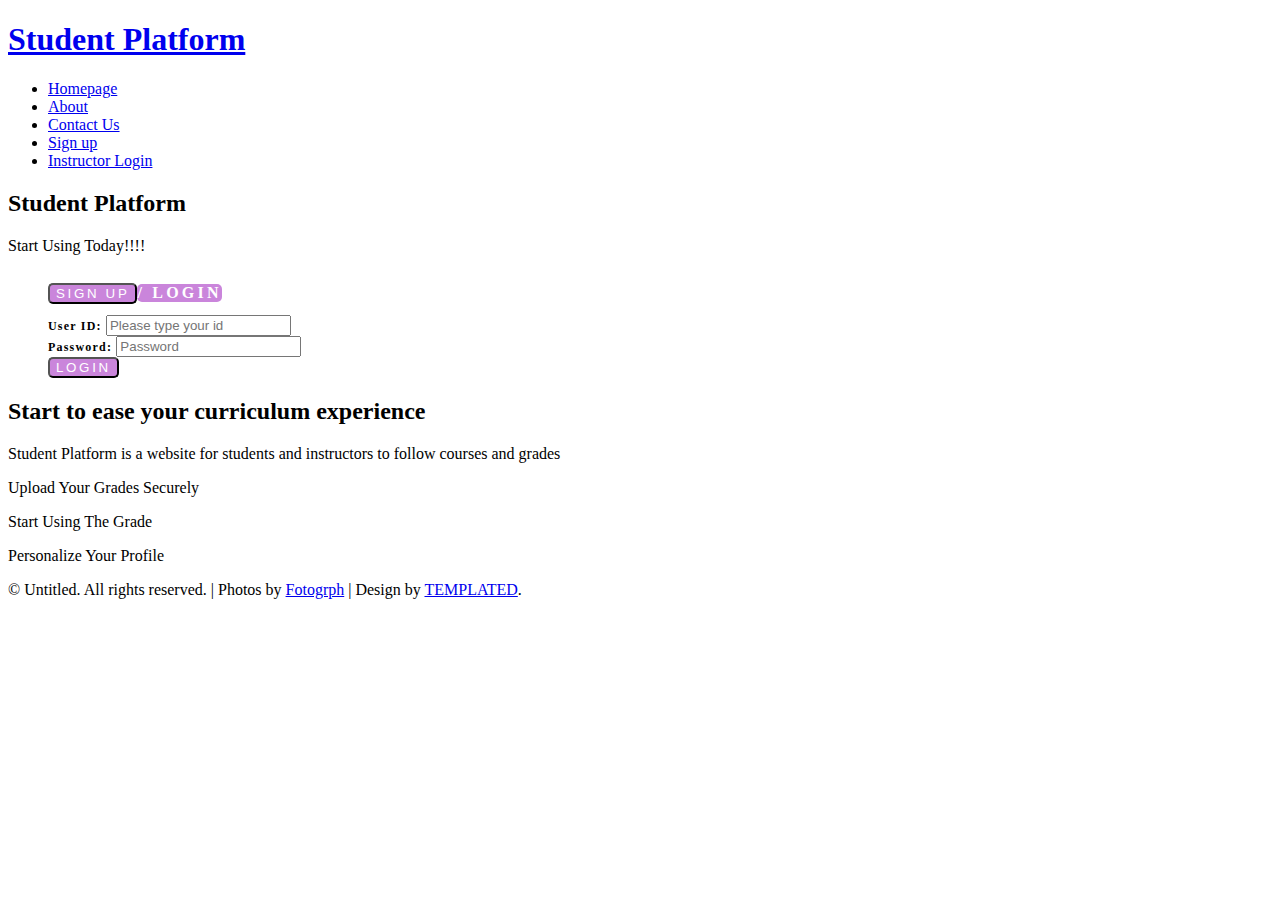
<file: target/classes/templates/index.html>
<!DOCTYPE html PUBLIC "-//W3C//DTD XHTML 1.0 Strict//EN" "http://www.w3.org/TR/xhtml1/DTD/xhtml1-strict.dtd">
<!--
Design by TEMPLATED
http://templated.co
Released for free under the Creative Commons Attribution License

Name       : Effeminate 
Description: A two-column, fixed-width design with dark color scheme.
Version    : 1.0
Released   : 20140123

-->
<html xmlns:th="www.thymeleafe.org" xmlns:c="http://www.w3.org/1999/XSL/Transform">
<head>
<meta http-equiv="Content-Type" content="text/html; charset=utf-8" />
<title></title>
<meta name="keywords" content="" />
<meta name="description" content="" />
<link href="http://fonts.googleapis.com/css?family=Varela" rel="stylesheet" />
<link th:href="@{/default.css}" rel="stylesheet" type="text/css" media="all" />
<link th:href="@{/fonts.css}" rel="stylesheet" type="text/css" media="all" />

<!--[if IE 6]><link href="./default_ie6.css" rel="stylesheet" type="text/css" /><![endif]-->
<style>
	.button1
	{
		display: inline-block;
		padding: 0em 1em 0em 1em;
		background: #CA85DB;
		border-radius: 5px;
		letter-spacing: 0.20em;
		line-height: 4em;
		text-decoration: none;
		text-transform: uppercase;
		font-weight: 400;
		font-size: 1em;
		color: #FFF;
	}
	.nL
	{
		display:block;
	}
	h4{
		display:inline;
		font-size: 12px;
		letter-spacing: 0.1em;
	}
	.button1
	{
		display: inline-block;
		padding: 0em 1em 0em 1em;
		background: #CA85DB;
		border-radius: 5px;
		letter-spacing: 0.20em;
		line-height: 4em;
		text-decoration: none;
		text-transform: uppercase;
		font-weight: 400;
		font-size: 1em;
		color: #FFF;
	}
	.button10
	{
		display: inline-block;
		background: #42274c;
		border-radius: 5px;
		letter-spacing: 0.20em;
		text-decoration: none;
		text-transform: uppercase;
		color: #FFF;

	}
	.line{
		font-size: 1em;
	}
	.button11
	{
		display: inline-block;
		background: #CA85DB;
		border-radius: 5px;
		letter-spacing: 0.20em;
		text-decoration: none;
		text-transform: uppercase;
		color: #FFF;

	}
</style>
</head>
<body>
<div id="wrapper">
	<div id="header" class="container">
		<div id="logo">
			<h1><a  href="/" >Student Platform</a></h1>
		</div>
		<div id="menu">
			<ul>
				<li class="current_page_item"><a  href="/" id="" accesskey="1" title="">Homepage</a></li>
				<li><a href="/goToAboutUs" accesskey="2" title="">About</a></li>
				<li><a href="#" accesskey="3" title="">Contact Us</a></li>
				<li><a href="/goToSignUpPage" accesskey="4" title="">Sign up </a> </li>
				<li><a href="/goToInstructorLoginPage" accesskey="5" title="">Instructor Login </a> </li>
			</ul>
		</div>
	</div>
	<div id="banner">
		<div class="container">
			<div class="title">
				<h2>Student Platform</h2>
				<span class="byline">Start Using Today!!!!
				</span> </div>
			<ul class="actions">
					<form action="goToSignUpPage">
						<input type="submit" value="Sign up" class="button11"/><h2 class="button11 line"> / login  </h2>
					</form>
					<form modelAttribute="user" action="authenticateTheUser" class="button" >
						<h4>User ID: </h4>
						<input type="number" name="userid" class="byline" placeholder="Please type your id">
						<a class="nL"></a>
						<h4>Password: </h4>
						<input type="password" name="password" class="byline" placeholder="Password">
						<a class="nL"></a>
						<input type="submit" value="Login" class="button11"/>
					</form>
				</form>
				</li>
			</ul>
		</div>
	</div>
	<div id="extra" class="container">
		<div class="title">
			<h2>Start to ease your curriculum experience</h2>
			<span class="byline">Student Platform is a website for students and instructors to follow courses and grades</span> </div>
		<div id="three-column">
			<div class="boxA">
				<div class="box"> <span class="fa fa-cloud-download"></span>
					<p>Upload Your Grades Securely</p>
				</div>
			</div>
			<div class="boxB">
				<div class="box"> <span class="fa fa-cogs"></span>
					<p>Start Using The Grade </p>
				</div>
			</div>
			<div class="boxC">
				<div class="box"> <span class="fa fa-user"></span>
					<p> Personalize Your Profile</p>
				</div>
			</div>
		</div>
	</div>


</div>
<div id="copyright" class="container">
	<p>&copy; Untitled. All rights reserved. | Photos by <a href="http://fotogrph.com/">Fotogrph</a> | Design by <a href="http://templated.co" rel="nofollow">TEMPLATED</a>.</p>
</div>
</body>
</html>
</file>
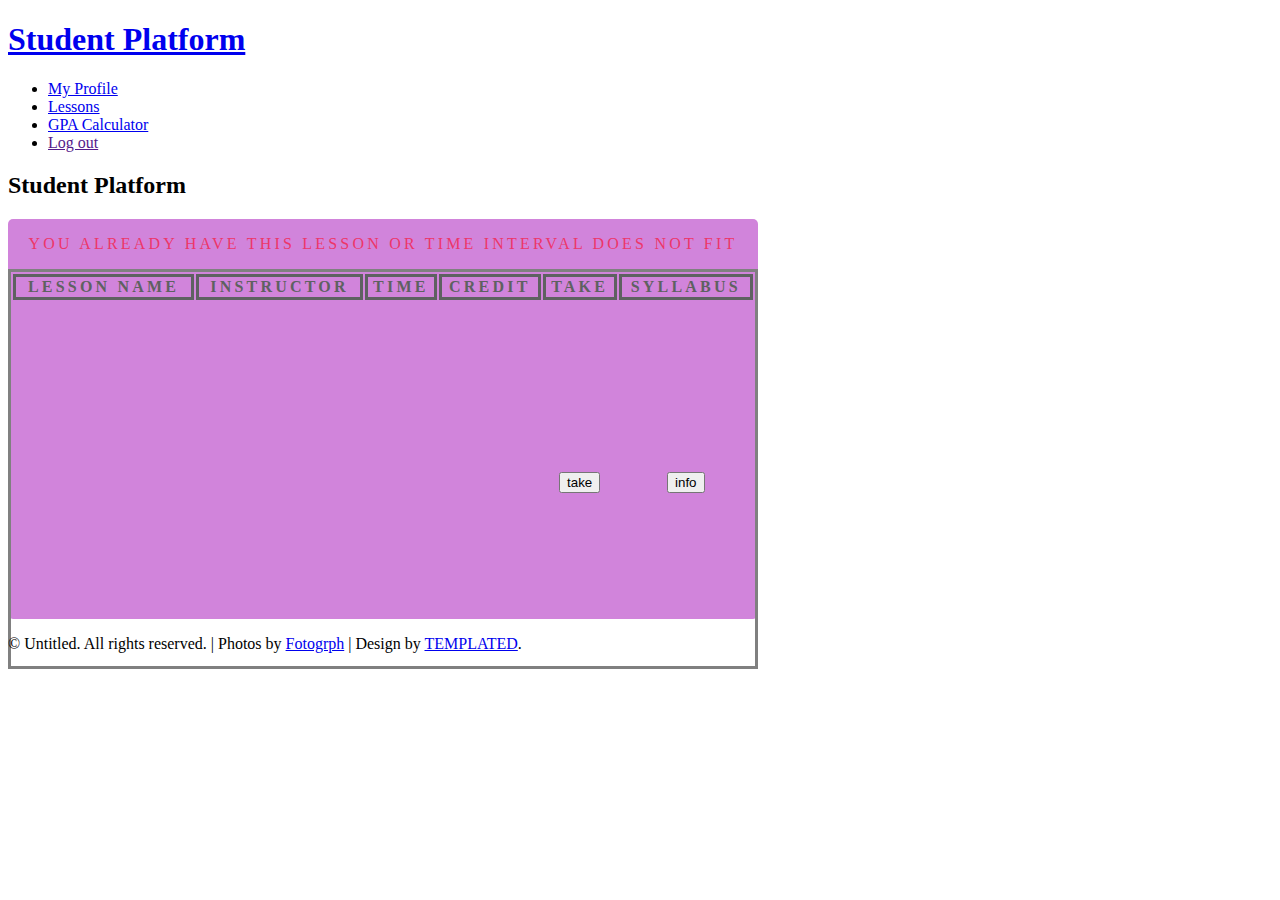
<file: target/classes/templates/errorLessons.html>
<!DOCTYPE html PUBLIC "-//W3C//DTD XHTML 1.0 Strict//EN" "http://www.w3.org/TR/xhtml1/DTD/xhtml1-strict.dtd">

<html xmlns:th="www.thymeleafe.org">
<head>
    <meta http-equiv="Content-Type" content="text/html; charset=utf-8" />
    <title></title>
    <meta name="keywords" content="" />
    <meta name="description" content="" />
    <link href="http://fonts.googleapis.com/css?family=Varela" rel="stylesheet" />
    <link th:href="@{/default.css}" rel="stylesheet" type="text/css" media="all" />
    <link th:href="@{/fonts.css}" rel="stylesheet" type="text/css" media="all" />

    <!--[if IE 6]><link href="./default_ie6.css" rel="stylesheet" type="text/css" /><![endif]-->
    <style>
        .button1
        {
            display: inline-block;
            padding: 0em 1em 0em 1em;
            background: #CA85DB;
            border-radius: 5px;
            letter-spacing: 0.20em;
            line-height: 4em;
            text-decoration: none;
            text-transform: uppercase;
            font-weight: 400;
            font-size: 1em;
            color: #FFF;
        }
        .nL
        {
            display:block;
        }
        h4{
            display:inline;
            font-size: 12px;
            letter-spacing: 0.1em;
        }
        .button11
        {
            display: inline-block;
            background: #d184db;
            border-radius: 5px;
            letter-spacing: 0.20em;
            text-decoration: none;
            text-transform: uppercase;
            color: #FFF;

        }
        .nameL{}

        .block{
            text-align:center;
            width:750px;
            height:400px;
        }
        th{
            color: #5e6161;
        }
    </style>
</head>
<body>
<div id="wrapper">
    <div id="header" class="container">
        <div id="logo">
            <h1><a  href="/" >Student Platform</a></h1>
        </div>
        <div id="menu">
            <ul>
                <li><a  href="/authenticateTheUser" id="" accesskey="1" title="">My Profile</a></li>
                <li class="current_page_item"><a href="#" accesskey="2" title="">Lessons</a></li>
                <li><a href="/gpaCalc" accesskey="3" title="">GPA Calculator</a></li>
                <li><a href="" accesskey="4" title="">Log out</a> </li>
            </ul>
        </div>
    </div>
    <div id="banner">
        <div class="container">
            <div class="title">
                <h2>Student Platform</h2>
            </div>
            <div  class="button11 block nameL">
                <table class= "block" style="border-style: solid">
                    <p style="color: #ed3669">You already have this lesson or time interval does not fit</p>
                    <thead style="border-style: solid">
                    <tr>
                        <th style="border-style: solid">Lesson name</th>
                        <th style="border-style: solid">Instructor</th>
                        <th style="border-style: solid">Time</th>
                        <th style="border-style: solid">Credit</th>
                        <th style="border-style: solid">take</th>
                        <th style="border-style: solid">Syllabus</th>

                    </tr>
                    </thead>
                    <tbody>

                    <tr th:each="tempLesson : ${lessonsToShow}">
                        <form action="/takeLesson" >
                            <td th:text="${tempLesson.lessonName}"/>
                            <td th:text="${tempLesson.instructor.name}"/>
                            <td th:text="${tempLesson.startingTime} + ${tempLesson.endingTime}"/>
                            <td th:text="${tempLesson.lessonGpa}"/><input type="hidden" th:value="${tempLesson.lessonName}" name="lessonName"/>
                            <td><input value="take" type="submit" /></td>
                        </form>
                        <td><form action="/goToSyllabus"><input type="hidden" th:value="${tempLesson.lessonName}" name="lessonName"/><input value="info" type="submit"/> </form></td>
                    </tr>

                    </tbody>
                </table>
            </div>
        </div>
    </div>



</div>
<div id="copyright" class="container">
    <p>&copy; Untitled. All rights reserved. | Photos by <a href="http://fotogrph.com/">Fotogrph</a> | Design by <a href="http://templated.co" rel="nofollow">TEMPLATED</a>.</p>
</div>
</body>
<script type="text/javascript">
    $(document).ready(function () {
        $('#nameL tbody tr:even').css('background-color','#fff');
    });
    $("#").onclick(function () {

    })
</script>
</html>
</file>
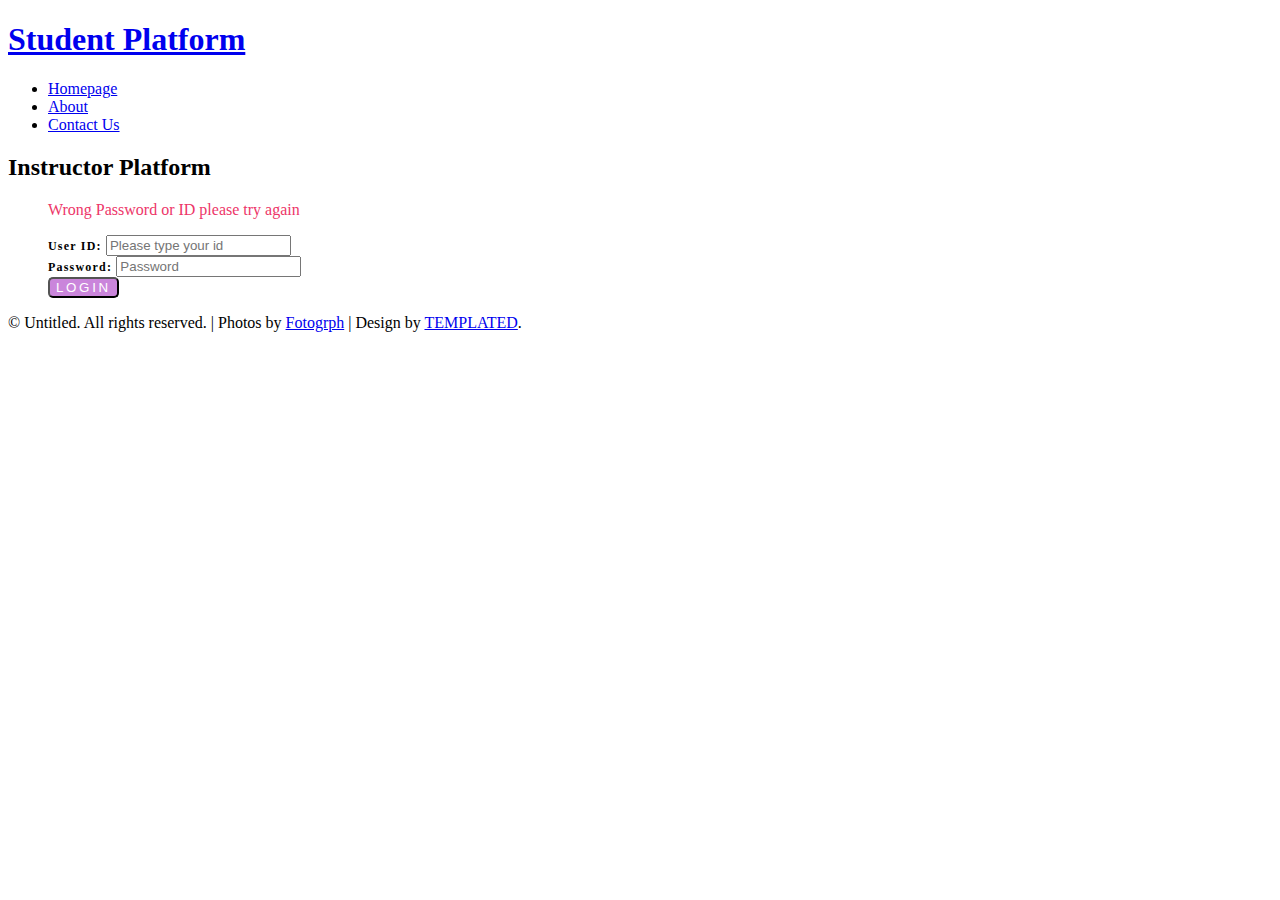
<file: target/classes/templates/failureInstructorLogin.html>
<!DOCTYPE html PUBLIC "-//W3C//DTD XHTML 1.0 Strict//EN" "http://www.w3.org/TR/xhtml1/DTD/xhtml1-strict.dtd">
<!--
Design by TEMPLATED
http://templated.co
Released for free under the Creative Commons Attribution License

Name       : Effeminate
Description: A two-column, fixed-width design with dark color scheme.
Version    : 1.0
Released   : 20140123

-->
<html xmlns:th="www.thymeleafe.org">
<head>
    <meta http-equiv="Content-Type" content="text/html; charset=utf-8" />
    <title></title>
    <meta name="keywords" content="" />
    <meta name="description" content="" />
    <link href="http://fonts.googleapis.com/css?family=Varela" rel="stylesheet" />
    <link th:href="@{/default.css}" rel="stylesheet" type="text/css" media="all" />
    <link th:href="@{/fonts.css}" rel="stylesheet" type="text/css" media="all" />

    <!--[if IE 6]><link href="./default_ie6.css" rel="stylesheet" type="text/css" /><![endif]-->
    <style>
        .nL
        {
            display:block;
        }
        h4{
            display:inline;
            font-size: 12px;
            letter-spacing: 0.1em;
        }
        .button11
        {
            display: inline-block;
            background: #CA85DB;
            border-radius: 5px;
            letter-spacing: 0.20em;
            text-decoration: none;
            text-transform: uppercase;
            color: #FFF;

        }
    </style>
</head>
<body>
<div id="wrapper">
    <div id="header" class="container">
        <div id="logo">
            <h1><a  href="/" >Student Platform</a></h1>
        </div>
        <div id="menu">
            <ul>
                <li class="current_page_item"><a  href="/" id="" accesskey="1" title="">Homepage</a></li>
                <li><a href="/goToAboutUs" accesskey="2" title="">About</a></li>
                <li><a href="#" accesskey="3" title="">Contact Us</a></li>
            </ul>
        </div>
    </div>
    <div id="banner">
        <div class="container">
            <div class="title">
                <h2>Instructor Platform</h2>
            </div>
            <ul class="actions">
                <form modelAttribute="user" action="authenticateTheInstructor" class="button" >
                    <p style="color: #ed3669">Wrong Password or ID please try again</p>
                    <h4>User ID: </h4>
                    <input type="number" name="userid" class="byline" placeholder="Please type your id">
                    <a class="nL"></a>
                    <h4>Password: </h4>
                    <input type="password" name="password" class="byline" placeholder="Password">
                    <a class="nL"></a>
                    <input type="submit" value="Login" class="button11"/>
                </form>
            </ul>
        </div>
    </div>
</div>
<div id="copyright" class="container">
    <p>&copy; Untitled. All rights reserved. | Photos by <a href="http://fotogrph.com/">Fotogrph</a> | Design by <a href="http://templated.co" rel="nofollow">TEMPLATED</a>.</p>
</div>
</body>
</html>
</file>
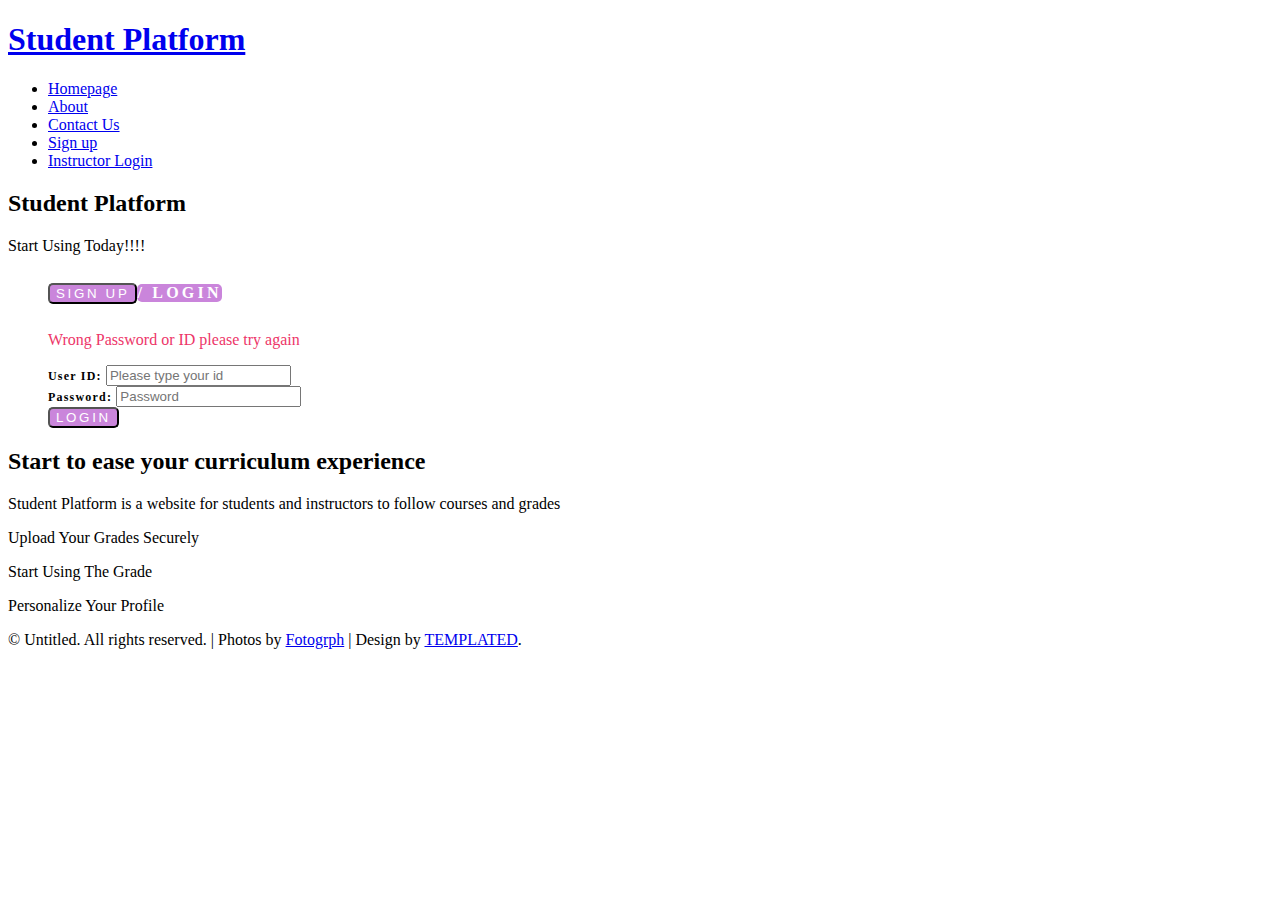
<file: target/classes/templates/failureLogin.html>
<!DOCTYPE html PUBLIC "-//W3C//DTD XHTML 1.0 Strict//EN" "http://www.w3.org/TR/xhtml1/DTD/xhtml1-strict.dtd">
<!--
Design by TEMPLATED
http://templated.co
Released for free under the Creative Commons Attribution License

Name       : Effeminate
Description: A two-column, fixed-width design with dark color scheme.
Version    : 1.0
Released   : 20140123

-->
<html xmlns:th="www.thymeleafe.org">
<head>
    <meta http-equiv="Content-Type" content="text/html; charset=utf-8" />
    <title></title>
    <meta name="keywords" content="" />
    <meta name="description" content="" />
    <link href="http://fonts.googleapis.com/css?family=Varela" rel="stylesheet" />
    <link th:href="@{/default.css}" rel="stylesheet" type="text/css" media="all" />
    <link th:href="@{/fonts.css}" rel="stylesheet" type="text/css" media="all" />

    <!--[if IE 6]><link href="./default_ie6.css" rel="stylesheet" type="text/css" /><![endif]-->
    <style>
        .button1
        {
            display: inline-block;
            padding: 0em 1em 0em 1em;
            background: #CA85DB;
            border-radius: 5px;
            letter-spacing: 0.20em;
            line-height: 4em;
            text-decoration: none;
            text-transform: uppercase;
            font-weight: 400;
            font-size: 1em;
            color: #FFF;
        }
        .nL
        {
            display:block;
        }
        h4{
            display:inline;
            font-size: 12px;
            letter-spacing: 0.1em;
        }
        .button1
        {
            display: inline-block;
            padding: 0em 1em 0em 1em;
            background: #CA85DB;
            border-radius: 5px;
            letter-spacing: 0.20em;
            line-height: 4em;
            text-decoration: none;
            text-transform: uppercase;
            font-weight: 400;
            font-size: 1em;
            color: #FFF;
        }
        .button10
        {
            display: inline-block;
            background: #42274c;
            border-radius: 5px;
            letter-spacing: 0.20em;
            text-decoration: none;
            text-transform: uppercase;
            color: #FFF;

        }
        .line{
            font-size: 1em;
        }
        .button11
        {
            display: inline-block;
            background: #CA85DB;
            border-radius: 5px;
            letter-spacing: 0.20em;
            text-decoration: none;
            text-transform: uppercase;
            color: #FFF;

        }
    </style>
</head>
<body>
<div id="wrapper">
    <div id="header" class="container">
        <div id="logo">
            <h1><a  href="/" >Student Platform</a></h1>
        </div>
        <div id="menu">
            <ul>
                <li class="current_page_item"><a  href="/" id="" accesskey="1" title="">Homepage</a></li>
                <li><a href="/goToAboutUs" accesskey="2" title="">About</a></li>
                <li><a href="#" accesskey="3" title="">Contact Us</a></li>
                <li><a href="/goToSignUpPage" accesskey="4" title="">Sign up </a> </li>
                <li><a href="/goToInstructorLoginPage" accesskey="5" title="">Instructor Login </a> </li>
            </ul>
        </div>
    </div>
    <div id="banner">
        <div class="container">
            <div class="title">
                <h2>Student Platform</h2>
                <span class="byline">Start Using Today!!!!
				</span> </div>
            <ul class="actions">
                <form action="goToSignUpPage">
                    <input type="submit" value="Sign up" class="button11"/><h2 class="button11 line"> / login  </h2>
                </form>
                <form modelAttribute="user" action="authenticateTheUser" class="button" >
                    <p style="color: #ed3669">Wrong Password or ID please try again</p>
                    <h4>User ID: </h4>
                    <input type="number" name="userid" class="byline" placeholder="Please type your id">
                    <a class="nL"></a>
                    <h4>Password: </h4>
                    <input type="password" name="password" class="byline" placeholder="Password">
                    <a class="nL"></a>
                    <input type="submit" value="Login" class="button11"/>
                </form>
                </form>
                </li>
            </ul>
        </div>
    </div>
    <div id="extra" class="container">
        <div class="title">
            <h2>Start to ease your curriculum experience</h2>
            <span class="byline">Student Platform is a website for students and instructors to follow courses and grades</span> </div>
        <div id="three-column">
            <div class="boxA">
                <div class="box"> <span class="fa fa-cloud-download"></span>
                    <p>Upload Your Grades Securely</p>
                </div>
            </div>
            <div class="boxB">
                <div class="box"> <span class="fa fa-cogs"></span>
                    <p>Start Using The Grade </p>
                </div>
            </div>
            <div class="boxC">
                <div class="box"> <span class="fa fa-user"></span>
                    <p> Personalize Your Profile</p>
                </div>
            </div>
        </div>
    </div>


</div>
<div id="copyright" class="container">
    <p>&copy; Untitled. All rights reserved. | Photos by <a href="http://fotogrph.com/">Fotogrph</a> | Design by <a href="http://templated.co" rel="nofollow">TEMPLATED</a>.</p>
</div>
</body>
</html>
</file>
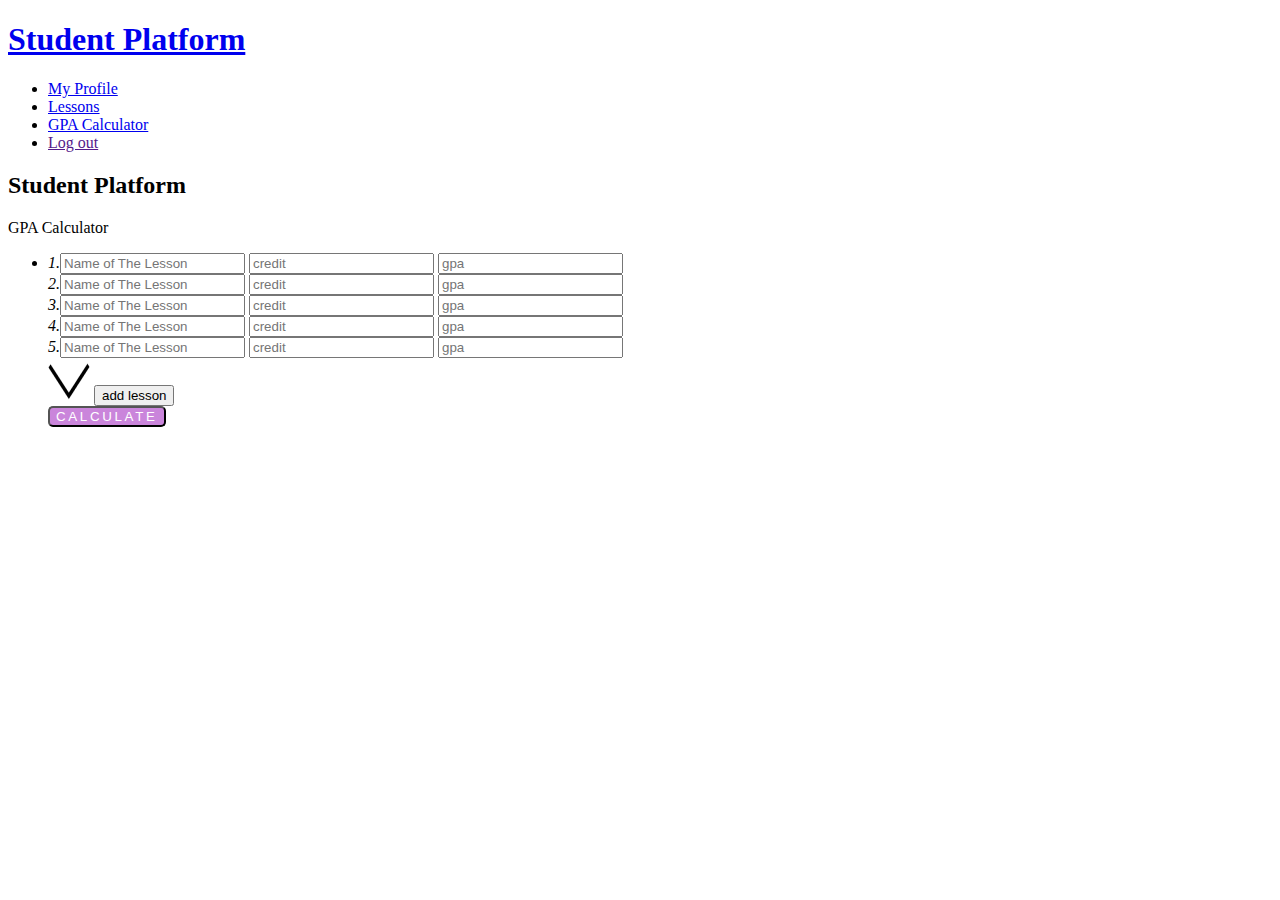
<file: target/classes/templates/gpaCalculator.html>
<!DOCTYPE html>
<html lang="en" xmlns:th="http://thymeleaf.org" htmlns:form="http://www.springframework.org/tags/form"
      xmlns:htmlns="http://www.w3.org/1999/xhtml" xmlns:form="http://www.w3.org/1999/xhtml">
<head>
    <meta charset="UTF-8">
    <title>Title</title>
    <meta name="keywords" content="" />
    <meta name="description" content="" />
    <link href="http://fonts.googleapis.com/css?family=Varela" rel="stylesheet" />
    <link th:href="@{/default.css}" rel="stylesheet" type="text/css" media="all" />
    <link th:href="@{/fonts.css}" rel="stylesheet" type="text/css" media="all" />
    <link th:href="@{/JS/jQuerry.js}" rel="script" media="all"/>
    <script language="JavaScript" type="text/javascript" src="jQuerry.js"> </script>
    <style>
        .nL
        {
            display:block;
        }
        h4{
            display:inline;
            font-size: 12px;
            letter-spacing: 0.1em;
        }
        .button11
        {
            display: inline-block;
            background: #CA85DB;
            border-radius: 5px;
            letter-spacing: 0.20em;
            text-decoration: none;
            text-transform: uppercase;
            color: #FFF;

        }
        .holdClass{}
        .aClass{
            color: #FFF;
        }
        .credit{}
    </style>
</head>
<body>
<div id="wrapper">
    <div id="header" class="container">
        <div id="logo">
            <h1><a href="/">Student Platform</a></h1>
        </div>
        <div id="menu">
            <ul>
                <li><a  href="/authenticateTheUser" id="" accesskey="1" title="">My Profile</a></li>
                <li><a href="/Lessons" accesskey="2" title="">Lessons</a></li>
                <li class="current_page_item"><a href="/gpaCalc" accesskey="3" title="">GPA Calculator</a></li>
                <li><a href="" accesskey="4" title="">Log out</a> </li>
            </ul>
        </div>
    </div>
    <div id="banner">
        <div class="container">
            <div class="title">
                <h2>Student Platform</h2>
                <span class="byline">GPA Calculator</span>

            </div>
            <ul class="actions">

                <li>
                    <form modelAttribute="user" class="button">
                        <i>1.</i><input type="text" name="nameOfLesson1" class="byline" placeholder="Name of The Lesson">
                        <input type="number" name="creditOfLesson1" class="byline credit" placeholder="credit">
                        <input type="number" name="gpaOfLesson1" class="byline" placeholder="gpa" step="0.01">
                        <a class="nL"></a>
                        <i>2.</i><input type="text" name="nameOfLesson2" class="byline" placeholder="Name of The Lesson">
                        <input type="number" name="creditOfLesson2" class="byline credit" placeholder="credit">
                        <input type="number" name="gpaOfLesson2" class="byline" placeholder="gpa" step="0.01">
                        <a class="nL"></a>
                        <i>3.</i><input type="text" name="nameOfLesson3" class="byline" placeholder="Name of The Lesson">
                        <input type="number" name="creditOfLesson3" class="byline credit" placeholder="credit">
                        <input type="number" name="gpaOfLesson3" class="byline" placeholder="gpa" step="0.01">
                        <a class="nL"></a>
                        <i>4.</i><input type="text" name="nameOfLesson4" class="byline" placeholder="Name of The Lesson">
                        <input type="number" name="creditOfLesson4" class="byline credit" placeholder="credit">
                        <input type="number" name="gpaOfLesson4" class="byline" placeholder="gpa" step="0.01">
                        <a class="nL"></a>
                        <i>5.</i><input type="text" name="nameOfLesson5" class="byline" placeholder="Name of The Lesson">
                        <input type="number" name="creditOfLesson5" class="byline credit" placeholder="credit">
                        <input type="number" name="gpaOfLesson5" class="byline" placeholder="gpa" step="0.01">
                        <a class="nL holdClass"></a>
                        <img src="./static/arrow.png" height="42" width="42"/>
                        <input id="addLessonButton" type="button" value="add lesson"/>
                        <a class="nL"></a>
                        <input type="submit" value="calculate" class="button11" id="calculateGPA"/>
                    </form>
                </li>
            </ul>
        </div>
    </div>
</div>
    <script type="text/javascript">
        $(document).ready(function () {
            var numberOfIndex = 5;
            $('#addLessonButton').click(function() {
             numberOfIndex++;
             var holderName = "nameOfLesson" + numberOfIndex;
             var creditName = "creditOfLesson" + numberOfIndex;
             var gpa = "gpaOfLesson"+ numberOfIndex;
             var shower ="<i class='aClass'>"+ numberOfIndex + "." + "</i>";
            var holdHtml =  '<input id="holderName" type="text" name=holderName class="byline" placeholder="Name of The Lesson">' +
                            '<input id="creditName" type="number" name=creditName class="byline" placeholder="credit">' +
                            '<input id="gpa" type="number" name=gpa class="byline" placeholder="gpa" step="0.01" >'+
                            '<a class="nL"></a>';
            var place = $(document.body).find(".holdClass");
            var res = shower + holdHtml;
        $(res).appendTo(place);
        });

            $('#calculateGPA').click(function () {

                var les1 = $('.credit').val();
                console.log(parseInt(les1));
                var les2 = document.getElementsByName("gpaOfLesson2");
                var les3 = document.getElementsByName("gpaOfLesson3");
                var les4 = document.getElementsByName("gpaOfLesson4");
                var les5 = document.getElementsByName("gpaOfLesson5");


                var cre1 = document.getElementsByName("creditOfLesson1");
                var cre2 = document.getElementsByName("creditOfLesson2");
                var cre3 = document.getElementsByName("creditOfLesson3");
                var cre4 = document.getElementsByName("creditOfLesson4");
                var cre5 = document.getElementsByName("creditOfLesson5");
                var res = (les1.value() * cre1.value()) + (les2.value() * cre2.value()) + (les3.value() * cre3.value()) +
                    (les4.value() *cre4.value()) + (les5.value() * cre5.value());

                var cre = cre1.value() + cre2.value() + cre3.value() + cre4.value() + cre5.value();
                var num = 5;
                while(num != numberOfIndex)
                {
                    num++;
                    res = res + (document.getElementsByName("gpaOfLesson" + num).value()) * document.getElementsByName("creditOfLesson" + num).value() ;
                    cre = cre + document.getElementsByName("creditOfLesson" + num).value();
                }
                var result = res / cre;
                alert(res);
                var ht = '<a>'+ result +'</a>'
                $(ht).appendTo('#calculateGPA');
                });

        });
    </script>

</body>
</html>
</file>
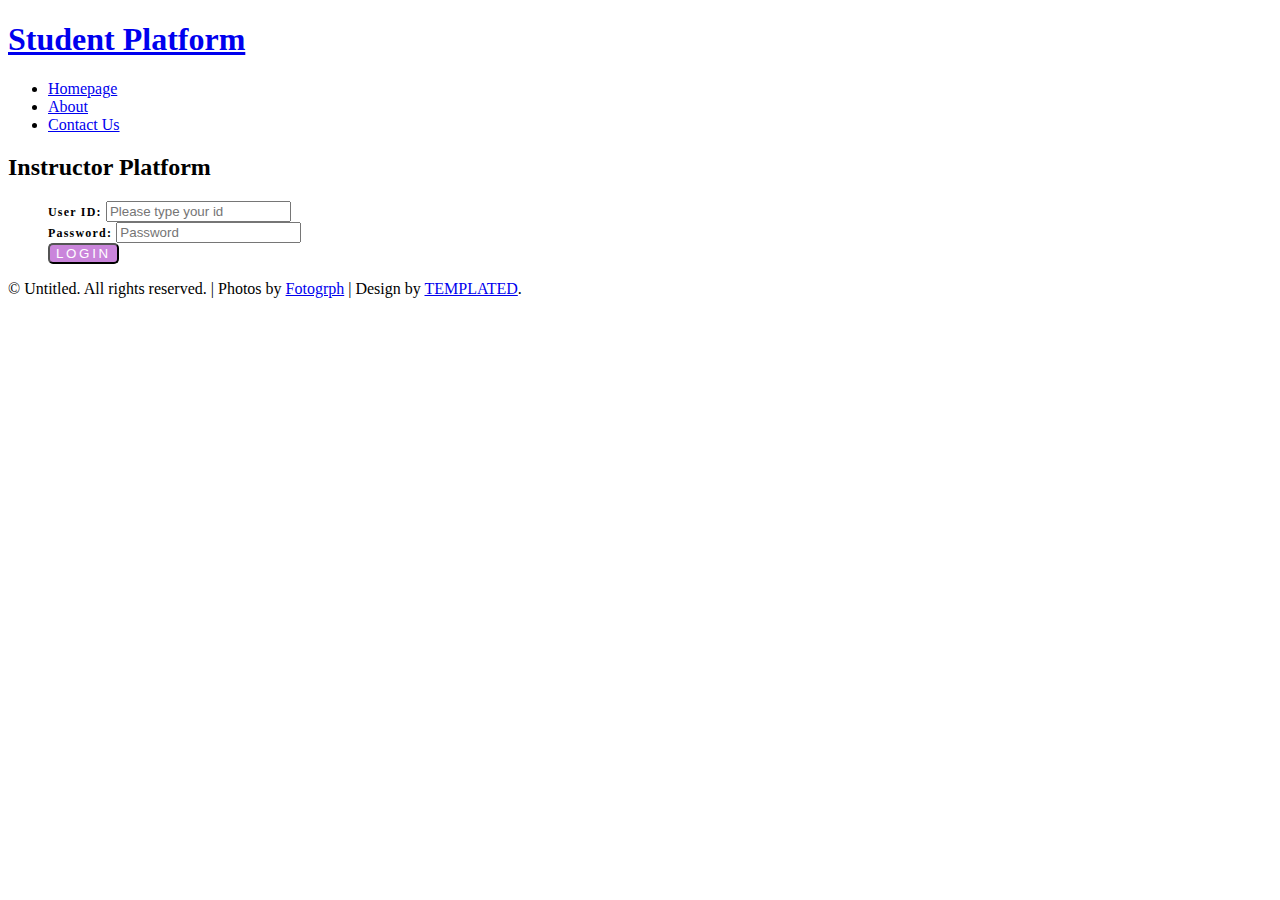
<file: target/classes/templates/instructorLoginPage.html>
<!DOCTYPE html PUBLIC "-//W3C//DTD XHTML 1.0 Strict//EN" "http://www.w3.org/TR/xhtml1/DTD/xhtml1-strict.dtd">
<!--
Design by TEMPLATED
http://templated.co
Released for free under the Creative Commons Attribution License

Name       : Effeminate
Description: A two-column, fixed-width design with dark color scheme.
Version    : 1.0
Released   : 20140123

-->
<html xmlns:th="www.thymeleafe.org">
<head>
    <meta http-equiv="Content-Type" content="text/html; charset=utf-8" />
    <title></title>
    <meta name="keywords" content="" />
    <meta name="description" content="" />
    <link href="http://fonts.googleapis.com/css?family=Varela" rel="stylesheet" />
    <link th:href="@{/default.css}" rel="stylesheet" type="text/css" media="all" />
    <link th:href="@{/fonts.css}" rel="stylesheet" type="text/css" media="all" />

    <!--[if IE 6]><link href="./default_ie6.css" rel="stylesheet" type="text/css" /><![endif]-->
    <style>
        .nL
        {
            display:block;
        }
        h4{
            display:inline;
            font-size: 12px;
            letter-spacing: 0.1em;
        }
        .button11
        {
            display: inline-block;
            background: #CA85DB;
            border-radius: 5px;
            letter-spacing: 0.20em;
            text-decoration: none;
            text-transform: uppercase;
            color: #FFF;

        }
    </style>
</head>
<body>
<div id="wrapper">
    <div id="header" class="container">
        <div id="logo">
            <h1><a  href="/" >Student Platform</a></h1>
        </div>
        <div id="menu">
            <ul>
                <li class="current_page_item"><a  href="/" id="" accesskey="1" title="">Homepage</a></li>
                <li><a href="/goToAboutUs" accesskey="2" title="">About</a></li>
                <li><a href="#" accesskey="3" title="">Contact Us</a></li>
            </ul>
        </div>
    </div>
    <div id="banner">
        <div class="container">
            <div class="title">
                <h2>Instructor Platform</h2>
            </div>
            <ul class="actions">
                <form modelAttribute="user" action="authenticateTheInstructor" class="button" >
                    <h4>User ID: </h4>
                    <input type="number" name="userid" class="byline" placeholder="Please type your id">
                    <a class="nL"></a>
                    <h4>Password: </h4>
                    <input type="password" name="password" class="byline" placeholder="Password">
                    <a class="nL"></a>
                    <input type="submit" value="Login" class="button11"/>
                </form>
            </ul>
        </div>
    </div>
</div>
<div id="copyright" class="container">
    <p>&copy; Untitled. All rights reserved. | Photos by <a href="http://fotogrph.com/">Fotogrph</a> | Design by <a href="http://templated.co" rel="nofollow">TEMPLATED</a>.</p>
</div>
</body>
</html>
</file>
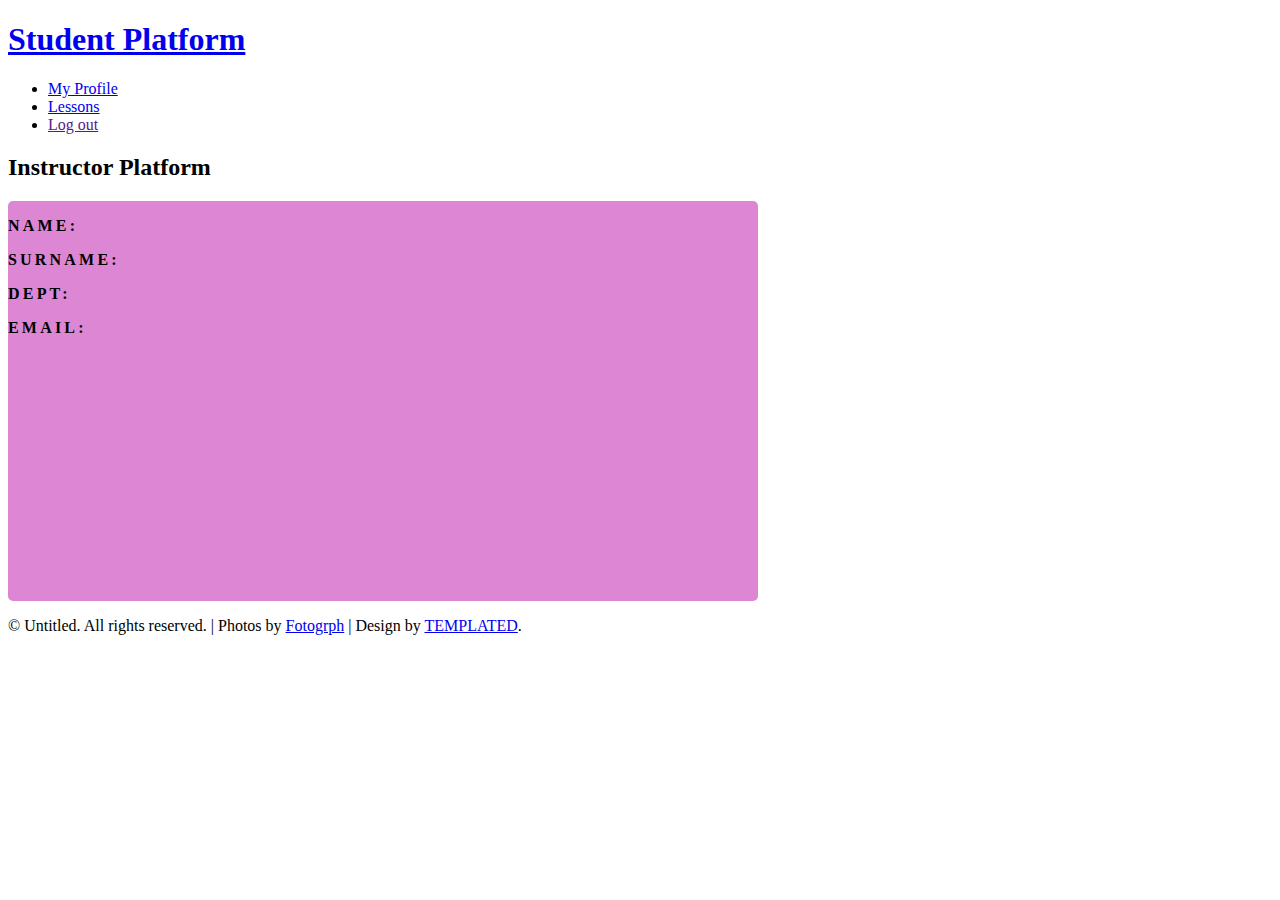
<file: target/classes/templates/instructorProfilePage.html>
<!DOCTYPE html PUBLIC "-//W3C//DTD XHTML 1.0 Strict//EN" "http://www.w3.org/TR/xhtml1/DTD/xhtml1-strict.dtd">
<!--
Design by TEMPLATED
http://templated.co
Released for free under the Creative Commons Attribution License

Name       : Effeminate
Description: A two-column, fixed-width design with dark color scheme.
Version    : 1.0
Released   : 20140123

-->
<html xmlns:th="www.thymeleafe.org">
<head>
    <meta http-equiv="Content-Type" content="text/html; charset=utf-8" />
    <title></title>
    <meta name="keywords" content="" />
    <meta name="description" content="" />
    <link href="http://fonts.googleapis.com/css?family=Varela" rel="stylesheet" />
    <link th:href="@{/default.css}" rel="stylesheet" type="text/css" media="all" />
    <link th:href="@{/fonts.css}" rel="stylesheet" type="text/css" media="all" />

    <!--[if IE 6]><link href="./default_ie6.css" rel="stylesheet" type="text/css" /><![endif]-->
    <style>
        .nL
        {
            display:block;
        }
        h4{
            display:inline;
            font-size: 12px;
            letter-spacing: 0.1em;
        }
        .button11
        {
            display: inline-block;
            background: #dc86d4;
            border-radius: 5px;
            letter-spacing: 0.20em;
            text-decoration: none;
            text-transform: uppercase;
            color: #FFF;

        }
        .button12
        {
            color:#FFF;
        }
        .block{
            width:750px;
            height:400px;
        }

    </style>
</head>
<body>
<div id="wrapper">
    <div id="header" class="container">
        <div id="logo">
            <h1><a  href="/" >Student Platform</a></h1>
        </div>
        <div id="menu">
            <ul>
                <li class="current_page_item"><a  href="/authenticateTheInstructor" id="" accesskey="1" title="">My Profile</a></li>
                <li><a href="/instructorLessons" accesskey="2" title="">Lessons</a></li>
                <li><a href="" accesskey="3" title="">Log out</a> </li>
            </ul>
        </div>
    </div>
    <div id="banner">
        <div class="container">
            <div class="title">
                <h2>Instructor Platform</h2>
            </div>
            <div  class="button11 block">
                <p style="text-align: left"><b style="color:#000">Name: </b><a th:text="${instructor.name}" class="button11"></a></p>
                <p style="text-align: left"><b style="color:#000;">Surname: </b> <a th:text="${instructor.lastName}" class="button12"></a></p>
                <p style="text-align: left"><b style="color:#000;">Dept: </b><a th:text="${instructor.dept}" class="button11"></a></p>
                <p style="text-align: left"><b style="color:#000;">Email: </b> <a style="text-transform: lowercase" th:text="${instructor.email}" class="button12"></a></p>
            </div>
        </div>
    </div>



</div>
<div id="copyright" class="container">
    <p>&copy; Untitled. All rights reserved. | Photos by <a href="http://fotogrph.com/">Fotogrph</a> | Design by <a href="http://templated.co" rel="nofollow">TEMPLATED</a>.</p>
</div>
</body>
</html>
</file>
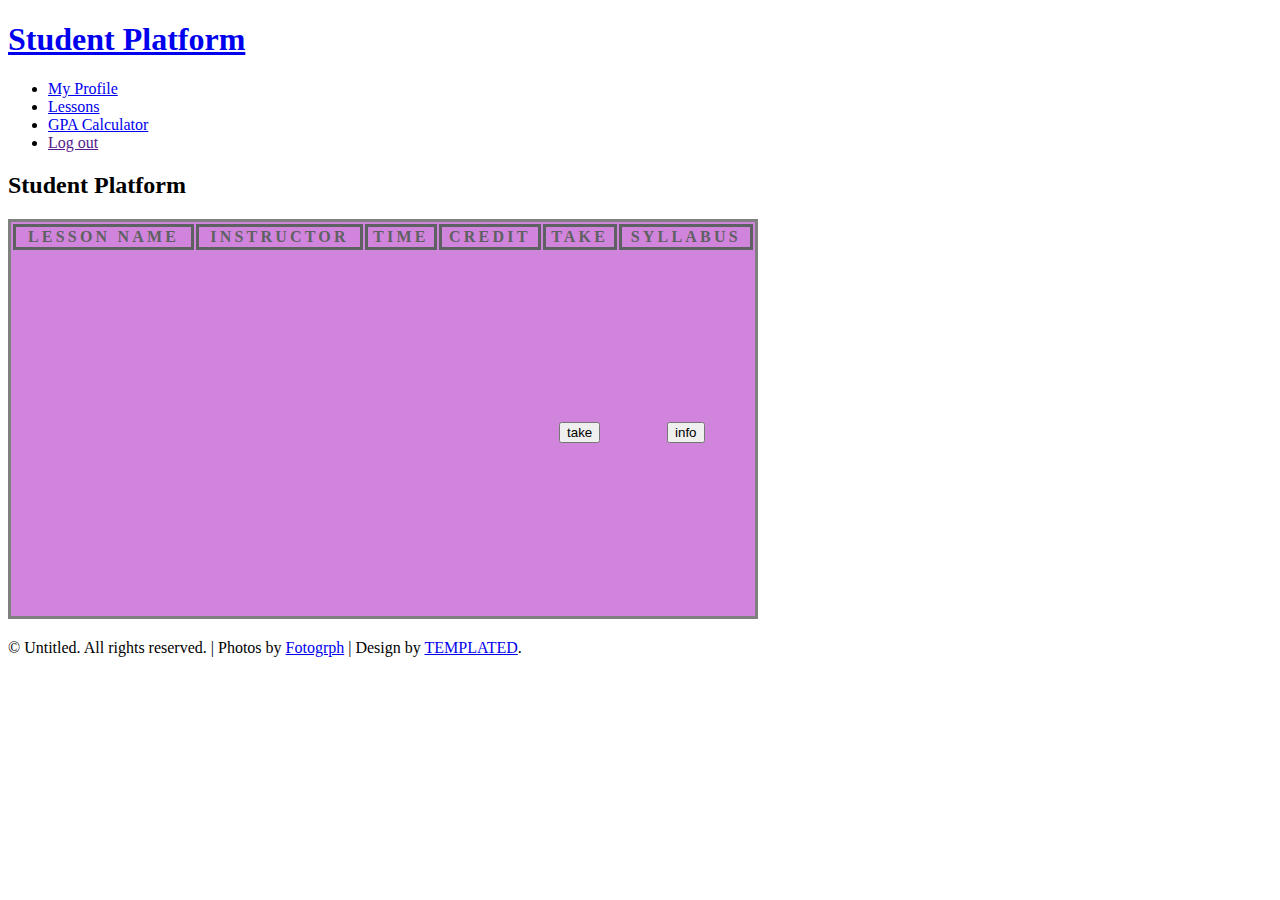
<file: target/classes/templates/lessons.html>
<!DOCTYPE html PUBLIC "-//W3C//DTD XHTML 1.0 Strict//EN" "http://www.w3.org/TR/xhtml1/DTD/xhtml1-strict.dtd">

<html xmlns:th="www.thymeleafe.org">
<head>
    <meta http-equiv="Content-Type" content="text/html; charset=utf-8" />
    <title></title>
    <meta name="keywords" content="" />
    <meta name="description" content="" />
    <link href="http://fonts.googleapis.com/css?family=Varela" rel="stylesheet" />
    <link th:href="@{/default.css}" rel="stylesheet" type="text/css" media="all" />
    <link th:href="@{/fonts.css}" rel="stylesheet" type="text/css" media="all" />

    <!--[if IE 6]><link href="./default_ie6.css" rel="stylesheet" type="text/css" /><![endif]-->
    <style>
        .button1
        {
            display: inline-block;
            padding: 0em 1em 0em 1em;
            background: #CA85DB;
            border-radius: 5px;
            letter-spacing: 0.20em;
            line-height: 4em;
            text-decoration: none;
            text-transform: uppercase;
            font-weight: 400;
            font-size: 1em;
            color: #FFF;
        }
        .nL
        {
            display:block;
        }
        h4{
            display:inline;
            font-size: 12px;
            letter-spacing: 0.1em;
        }
        .button11
        {
            display: inline-block;
            background: #d184db;
            border-radius: 5px;
            letter-spacing: 0.20em;
            text-decoration: none;
            text-transform: uppercase;
            color: #FFF;

        }
        .nameL{}

        .block{
            text-align:center;
            width:750px;
            height:400px;
        }
        th{
            color: #5e6161;
        }
    </style>
</head>
<body>
<div id="wrapper">
    <div id="header" class="container">
        <div id="logo">
            <h1><a  href="/" >Student Platform</a></h1>
        </div>
        <div id="menu">
            <ul>
                <li><a  href="/authenticateTheUser" id="" accesskey="1" title="">My Profile</a></li>
                <li class="current_page_item"><a href="#" accesskey="2" title="">Lessons</a></li>
                <li><a href="/gpaCalc" accesskey="3" title="">GPA Calculator</a></li>
                <li><a href="" accesskey="4" title="">Log out</a> </li>
            </ul>
        </div>
    </div>
    <div id="banner">
        <div class="container">
            <div class="title">
                <h2>Student Platform</h2>
            </div>
            <div  class="button11 block nameL">
                <table class= "block" style="border-style: solid">
                    <thead style="border-style: solid">
                        <tr>
                            <th style="border-style: solid">Lesson name</th>
                            <th style="border-style: solid">Instructor</th>
                            <th style="border-style: solid">Time</th>
                            <th style="border-style: solid">Credit</th>
                            <th style="border-style: solid">take</th>
                            <th style="border-style: solid">Syllabus</th>

                        </tr>
                    </thead>
                    <tbody>

                            <tr th:each="tempLesson : ${lessonsToShow}">
                                <form action="/takeLesson" >
                                    <td th:text="${tempLesson.lessonName}"/>
                                    <td th:text="${tempLesson.instructor.name}"/>
                                    <td th:text="${tempLesson.startingTime} + ${tempLesson.endingTime}"/>
                                    <td th:text="${tempLesson.lessonGpa}"/><input type="hidden" th:value="${tempLesson.lessonName}" name="lessonName"/>
                                    <td><input value="take" type="submit" /></td>
                                </form>
                                    <td><form action="/goToSyllabus"><input type="hidden" th:value="${tempLesson.lessonName}" name="lessonName"/><input value="info" type="submit"/> </form></td>
                            </tr>

                    </tbody>
                </table>
            </div>
        </div>
    </div>



</div>
    <div id="copyright" class="container">
         <p>&copy; Untitled. All rights reserved. | Photos by <a href="http://fotogrph.com/">Fotogrph</a> | Design by <a href="http://templated.co" rel="nofollow">TEMPLATED</a>.</p>
    </div>
</body>
<script type="text/javascript">
    $(document).ready(function () {
        $('#nameL tbody tr:even').css('background-color','#fff');
    });
    $("#").onclick(function () {
        
    })
</script>
</html>
</file>
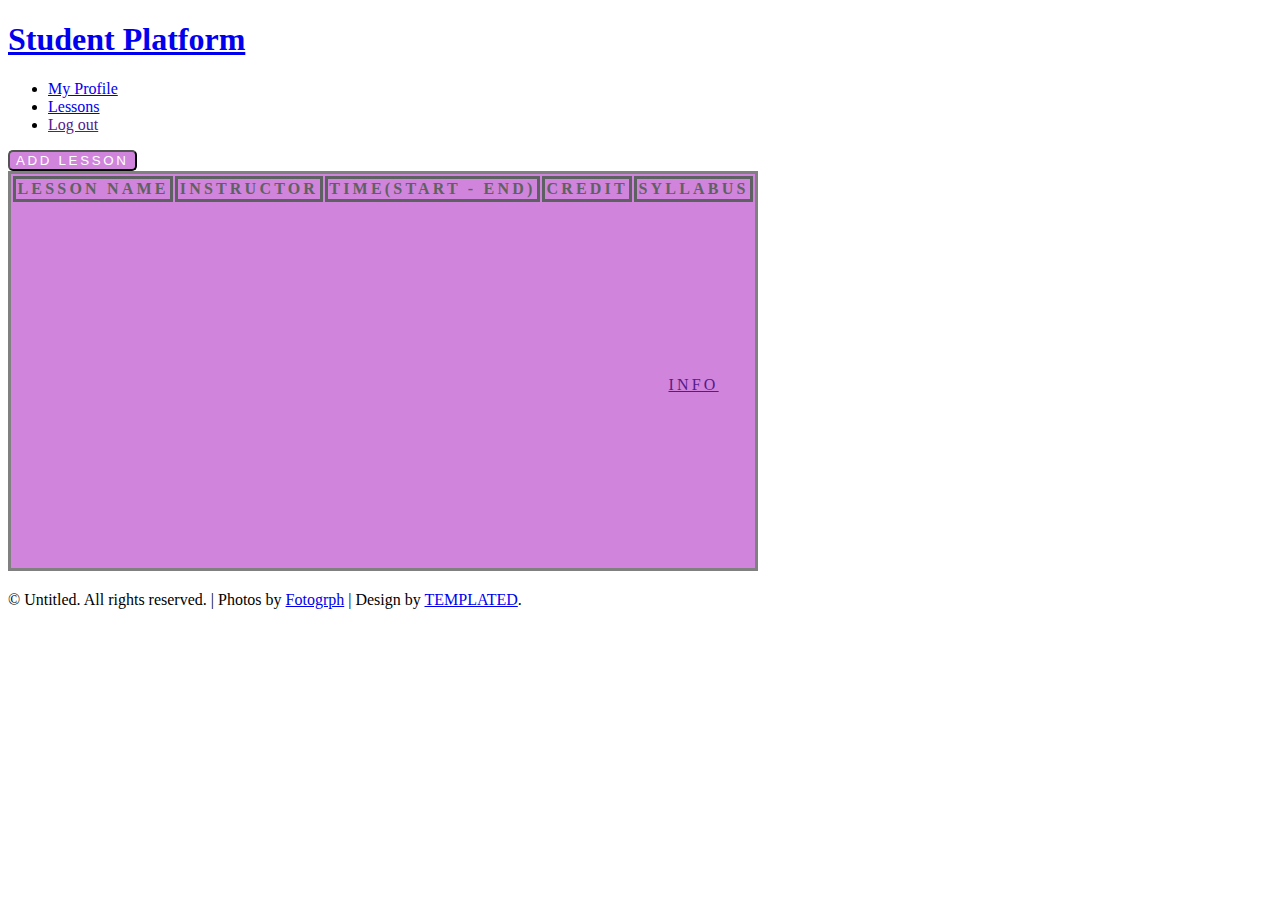
<file: target/classes/templates/lessonsOfInstructors.html>
<!DOCTYPE html>

<html xmlns:th="www.thymeleafe.org">
<head>
    <meta http-equiv="Content-Type" content="text/html; charset=utf-8" />
    <title></title>
    <meta name="keywords" content="" />
    <meta name="description" content="" />
    <link href="http://fonts.googleapis.com/css?family=Varela" rel="stylesheet" />
    <link th:href="@{/default.css}" rel="stylesheet" type="text/css" media="all" />
    <link th:href="@{/fonts.css}" rel="stylesheet" type="text/css" media="all" />
    <link th:href="@{/JS/jQuerry.js}" rel="script" media="all"/>
    <script language="JavaScript" type="text/javascript" src="jQuerry.js"> </script>
    <!--[if IE 6]><link href="./default_ie6.css" rel="stylesheet" type="text/css" /><![endif]-->
    <style>
        .button1
        {
            display: inline-block;
            padding: 0em 1em 0em 1em;
            background: #CA85DB;
            border-radius: 5px;
            letter-spacing: 0.20em;
            line-height: 4em;
            text-decoration: none;
            text-transform: uppercase;
            font-weight: 400;
            font-size: 1em;
            color: #FFF;
        }
        .nL
        {
            display:block;
        }
        h4{
            display:inline;
            font-size: 12px;
            letter-spacing: 0.1em;
        }
        .button11
        {
            display: inline-block;
            background: #d184db;
            border-radius: 5px;
            letter-spacing: 0.20em;
            text-decoration: none;
            text-transform: uppercase;
            color: #FFF;

        }

        .block{
            text-align:center;
            width:750px;
            height:400px;
        }
        th{
            color: #5e6161;
        }
        .form-popup {
            display:none;
            background: #FFC31F;
            position: fixed;
            height:500px;
            width: 500px;
            bottom: 200px;
            top:280px;
            right: 450px;
            border: 3px solid #f1f1f1;
            z-index: 9;
        }
        .show-popup {
            display:block;
            position: fixed;
            bottom: 40px;
            right: 15px;
            border: 3px solid #f1f1f1;
            z-index: 9;
        }

        .syllabusClass{
            height: 350px;
            width: 350px;
            display:none;
            z-index: 12;
            position: fixed;
            background: #2DAAE4;
        }
        .inpSyl{
            height: 200px;
            width: 150px;
            background: #FFFFFF;
        }
        .nameL{}
    </style>
</head>
<body>
<div id="wrapper">
    <div id="header" class="container">
        <div id="logo">
            <h1><a  href="/" >Student Platform</a></h1>
        </div>
        <div id="menu">
            <ul>
                <li><a  href="/authenticateTheInstructor" id="" accesskey="1" title="">My Profile</a></li>
                <li class="current_page_item"><a href="#" accesskey="2" title="">Lessons</a></li>
                <li><a href="" accesskey="4" title="">Log out</a> </li>
            </ul>
        </div>
    </div>
    <div id="banner">
        <div class="container">
            <div class="title">
                    <input id="addLessonButton" type="submit" value="add lesson" class="button11" onclick="addPopUp()"/>
                <div class="form-popup" id="poper">
                    <h1>Instructor Platform</h1>
                        <form action="/saveLesson" style="text-align: left">
                            <a>Lesson Name: </a><input type="text"  name="lessonsName"/>
                            <a class="nL"></a>
                            <a>Lesson Credit: </a><input type="number" step="0.01" name="lessonsCredit"/>
                            <a class="nL"></a>
                            <a>Day: </a>
                            <select name="day">
                                <option value="monday">monday</option>
                                <option value="tuesday">tuesday</option>
                                <option value="wednesday">wednesday</option>
                                <option value="thursday">thursday</option>
                                <option value="friday">friday</option>
                            </select>
                            <a class="nL"></a>
                            <a>Starting Time : </a>
                            <select name="startTime">
                                <option value="8.40">8.40</option>
                                <option value="9.40">9.40</option>
                                <option value="10.40">10.40</option>
                                <option value="11.40">11.40</option>
                                <option value="13.40">13.40</option>
                                <option value="14.40">14.40</option>
                                <option value="15.40">15.40</option>
                                <option value="16.40">16.40</option>
                            </select>
                            <a class="nL"></a>
                            <a>Ending Time: </a>
                            <select name="endingTime">
                                <option value="9.30">9.30</option>
                                <option value="10.30">10.30</option>
                                <option value="11.30">11.30</option>
                                <option value="12.30">12.30</option>
                                <option value="13.30">13.30</option>
                                <option value="14.30">14.30</option>
                                <option value="15.30">15.30</option>
                                <option value="16.30">16.30</option>
                                <option value="17.30">17.30</option>
                            </select>
                            <a class="nL"></a>
                            <a>Syllabus: </a> <input type="text" class="inpSyl" name="addSyll"/>
                            <a class="nL"></a>
                            <input type="submit" value="Add Lesson" name="addLessonButton"/>
                            <input id="closePopUp" class="button11" type="button" value="close" style="text-align: end" onclick="removePopUp()"/>
                        </form>
                </div>
            </div>
            <div  class="button11 block nameL" >
                <table class= "block" style="border-style: solid">
                    <thead style="border-style: solid">
                        <tr>
                            <th style="border-style: solid">Lesson name</th>
                            <th style="border-style: solid">Instructor</th>
                            <th style="border-style: solid">Time(start - end)</th>
                            <th style="border-style: solid">Credit</th>
                            <th style="border-style: solid">Syllabus</th>
                        </tr>
                    </thead>
                    <tbody>
                        <tr th:each="tempLesson : ${lessonsToShow}">
                            <td th:text="${tempLesson.lessonName}"/>
                            <td th:text="${tempLesson.instructor.name}"/>
                            <td th:text="${tempLesson.startingTime} + ${tempLesson.endingTime}"/>
                            <td th:text="${tempLesson.lessonGpa}"/>
                            <td><a href="" >info</a></td>
                        </tr>
                    </tbody>
                </table>
            </div>
        </div>
    </div>



</div>
<div id="copyright" class="container">
    <p>&copy; Untitled. All rights reserved. | Photos by <a href="http://fotogrph.com/">Fotogrph</a> | Design by <a href="http://templated.co" rel="nofollow">TEMPLATED</a>.</p>
</div>

</body>
<script type="text/javascript">
    function addPopUp() {
        document.getElementById("poper").style.display="block";
    };

    function removePopUp() {
        document.getElementById("poper").style.display="none";
    };
    function addSylPopUp() {
        document.getElementById("sylPoper").style.display="block";
    };

    function removeSylPopUp() {
        document.getElementById("sylPoper").style.display="none";
    };
    $(document).ready(function () {
            $('#nameL tbody tr:even').css('background-color','#fff');
        });
</script>
</script>
</html>
</file>
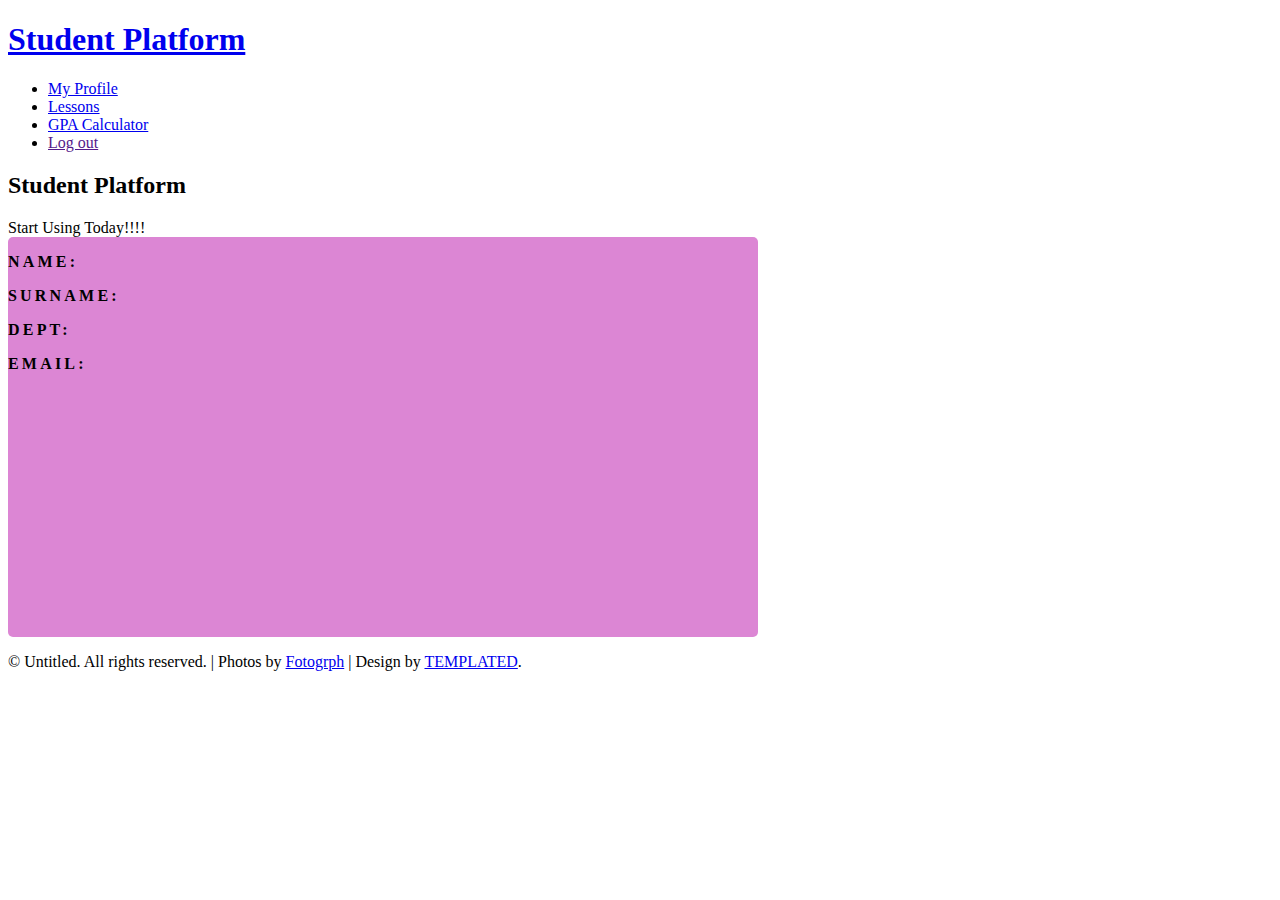
<file: target/classes/templates/profilePage.html>
<!DOCTYPE html PUBLIC "-//W3C//DTD XHTML 1.0 Strict//EN" "http://www.w3.org/TR/xhtml1/DTD/xhtml1-strict.dtd">
<!--
Design by TEMPLATED
http://templated.co
Released for free under the Creative Commons Attribution License

Name       : Effeminate
Description: A two-column, fixed-width design with dark color scheme.
Version    : 1.0
Released   : 20140123

-->
<html xmlns:th="www.thymeleafe.org">
<head>
    <meta http-equiv="Content-Type" content="text/html; charset=utf-8" />
    <title></title>
    <meta name="keywords" content="" />
    <meta name="description" content="" />
    <link href="http://fonts.googleapis.com/css?family=Varela" rel="stylesheet" />
    <link th:href="@{/default.css}" rel="stylesheet" type="text/css" media="all" />
    <link th:href="@{/fonts.css}" rel="stylesheet" type="text/css" media="all" />

    <!--[if IE 6]><link href="./default_ie6.css" rel="stylesheet" type="text/css" /><![endif]-->
    <style>
        .nL
        {
            display:block;
        }
        h4{
            display:inline;
            font-size: 12px;
            letter-spacing: 0.1em;
        }
        .button11
        {
            display: inline-block;
            background: #dc86d4;
            border-radius: 5px;
            letter-spacing: 0.20em;
            text-decoration: none;
            text-transform: uppercase;
            color: #FFF;

        }
        .button12
        {
            color:#FFF;
        }
        .block{
            width:750px;
            height:400px;
        }

    </style>
</head>
<body>
<div id="wrapper">
    <div id="header" class="container">
        <div id="logo">
            <h1><a  href="/" >Student Platform</a></h1>
        </div>
        <div id="menu">
            <ul>
                <li class="current_page_item"><a  href="/authenticateTheUser" id="" accesskey="1" title="">My Profile</a></li>
                <li><a href="/Lessons" accesskey="2" title="">Lessons</a></li>
                <li><a href="/gpaCalc" accesskey="3" title="">GPA Calculator</a></li>
                <li><a href="" accesskey="4" title="">Log out</a> </li>
            </ul>
        </div>
    </div>
    <div id="banner">
        <div class="container">
            <div class="title">
                <h2>Student Platform</h2>
                <span class="byline">Start Using Today!!!!
				</span>
            </div>
            <div  class="button11 block">
                <p style="text-align: left"><b style="color:#000">Name: </b><a th:text="${student.name}" class="button11"></a></p>
                <p style="text-align: left"><b style="color:#000;">Surname: </b> <a th:text="${student.lastName}" class="button12"></a></p>
                <p style="text-align: left"><b style="color:#000;">Dept: </b><a th:text="${student.dept}" class="button11"></a></p>
                <p style="text-align: left"><b style="color:#000;">Email: </b> <a style="text-transform: lowercase" th:text="${student.email}" class="button12"></a></p>
            </div>
        </div>
    </div>



</div>
<div id="copyright" class="container">
    <p>&copy; Untitled. All rights reserved. | Photos by <a href="http://fotogrph.com/">Fotogrph</a> | Design by <a href="http://templated.co" rel="nofollow">TEMPLATED</a>.</p>
</div>
</body>
</html>
</file>
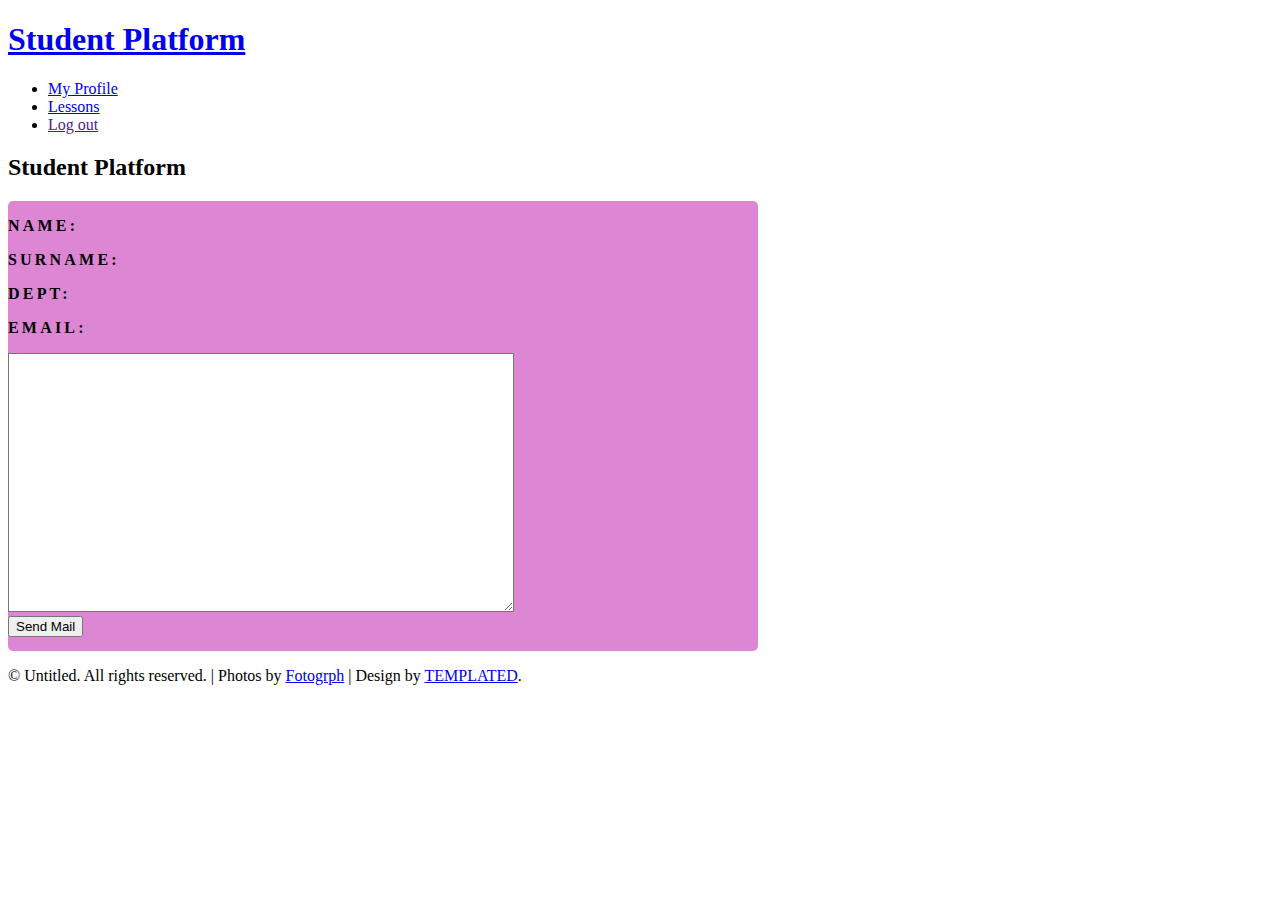
<file: target/classes/templates/reachInstructor.html>
<!DOCTYPE html PUBLIC "-//W3C//DTD XHTML 1.0 Strict//EN" "http://www.w3.org/TR/xhtml1/DTD/xhtml1-strict.dtd">
<!--
Design by TEMPLATED
http://templated.co
Released for free under the Creative Commons Attribution License

Name       : Effeminate
Description: A two-column, fixed-width design with dark color scheme.
Version    : 1.0
Released   : 20140123

-->
<html xmlns:th="www.thymeleafe.org">
<head>
    <meta http-equiv="Content-Type" content="text/html; charset=utf-8" />
    <title></title>
    <meta name="keywords" content="" />
    <meta name="description" content="" />
    <link href="http://fonts.googleapis.com/css?family=Varela" rel="stylesheet" />
    <link th:href="@{/default.css}" rel="stylesheet" type="text/css" media="all" />
    <link th:href="@{/fonts.css}" rel="stylesheet" type="text/css" media="all" />

    <!--[if IE 6]><link href="./default_ie6.css" rel="stylesheet" type="text/css" /><![endif]-->
    <style>
        .nL
        {
            display:block;
        }
        h4{
            display:inline;
            font-size: 12px;
            letter-spacing: 0.1em;
        }
        .button11
        {
            display: inline-block;
            background: #dc86d4;
            border-radius: 5px;
            letter-spacing: 0.20em;
            text-decoration: none;
            text-transform: uppercase;
            color: #FFF;

        }
        .button12
        {
            color:#FFF;
        }
        .block{
            width:750px;
            height:450px;
        }
        .email{
            height: 250px;
            width: 500px;
            background: #FFFFFF;
            padding-bottom: 5px;
        }

    </style>
</head>
<body>
<div id="wrapper">
    <div id="header" class="container">
        <div id="logo">
            <h1><a  href="/" >Student Platform</a></h1>
        </div>
        <div id="menu">
            <ul>
                <li class="current_page_item"><a  href="/authenticateTheUser" id="" accesskey="1" title="">My Profile</a></li>
                <li><a href="/Lessons" accesskey="2" title="">Lessons</a></li>
                <li><a href="" accesskey="3" title="">Log out</a> </li>
            </ul>
        </div>
    </div>
    <div id="banner">
        <div class="container">
            <div class="title">
                <h2>Student Platform</h2>
            </div>
            <div  class="button11 block">
                <p style="text-align: left"><b style="color:#000">Name: </b><a th:text="${instructor.name}" class="button11"></a></p>
                <p style="text-align: left"><b style="color:#000;">Surname: </b> <a th:text="${instructor.lastName}" class="button12"></a></p>
                <p style="text-align: left"><b style="color:#000;">Dept: </b><a th:text="${instructor.dept}" class="button11"></a></p>
                <p style="text-align: left"><b style="color:#000;">Email: </b> <a style="text-transform: lowercase" th:text="${instructor.email}" class="button12"></a></p>
                <form action="/sendMailToIns">
                    <textarea class="email" name="emailIndex"></textarea>
                    <br/>
                    <input type="hidden" th:value="${instructor.email}" name="instructorMail"/>
                    <input type="submit" value="Send Mail"/>
                </form>
            </div>
        </div>
    </div>



</div>
<div id="copyright" class="container">
    <p>&copy; Untitled. All rights reserved. | Photos by <a href="http://fotogrph.com/">Fotogrph</a> | Design by <a href="http://templated.co" rel="nofollow">TEMPLATED</a>.</p>
</div>
</body>
</html>
</file>
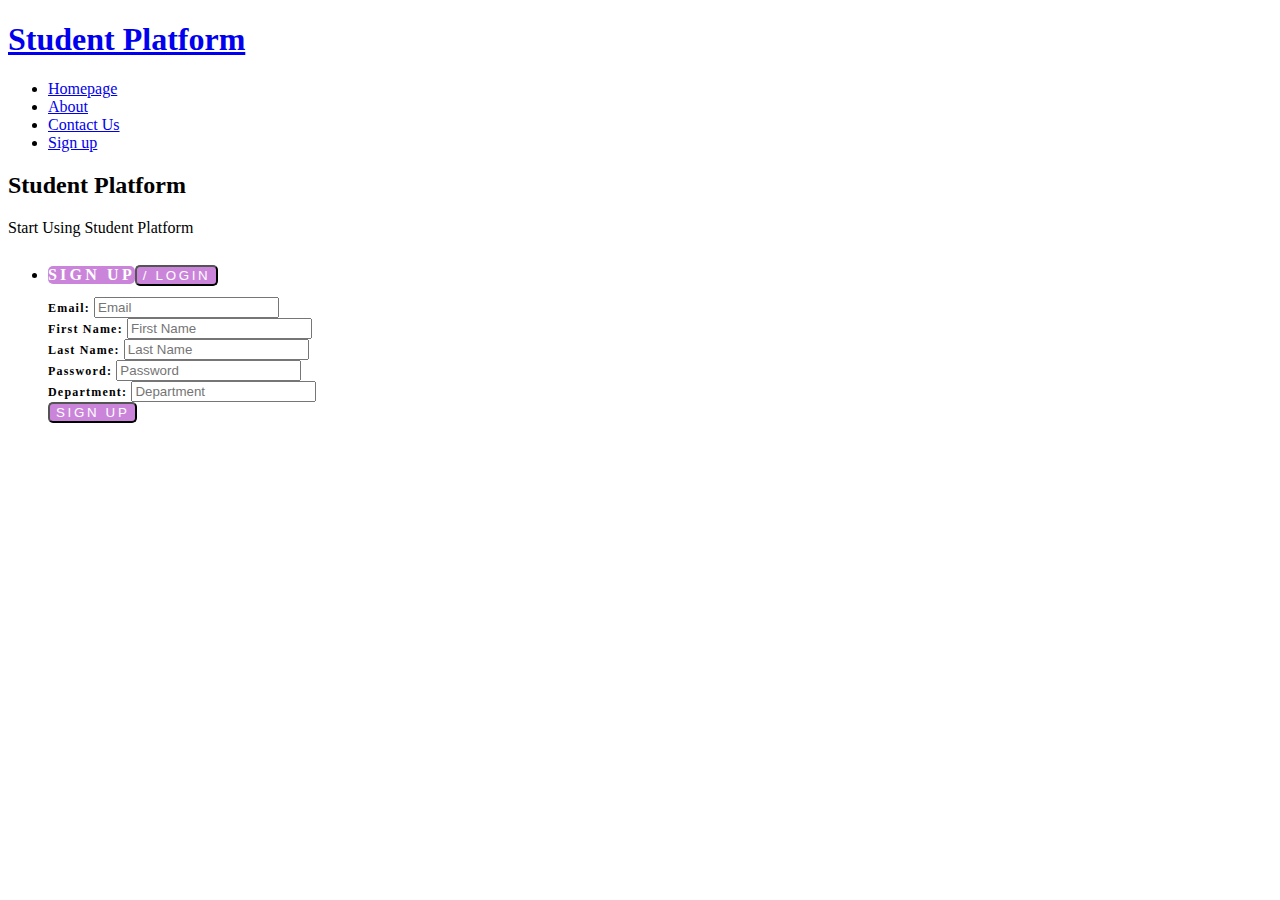
<file: target/classes/templates/signUp.html>
<!DOCTYPE html>
<html lang="en" xmlns:th="http://thymeleaf.org" htmlns:form="http://www.springframework.org/tags/form"
      xmlns:htmlns="http://www.w3.org/1999/xhtml" xmlns:form="http://www.w3.org/1999/xhtml">
<head>
    <meta charset="UTF-8">
    <title>Title</title>
    <meta name="keywords" content="" />
    <meta name="description" content="" />
    <link href="http://fonts.googleapis.com/css?family=Varela" rel="stylesheet" />
    <link th:href="@{/default.css}" rel="stylesheet" type="text/css" media="all" />
    <link th:href="@{/fonts.css}" rel="stylesheet" type="text/css" media="all" />
    <style>
        .nL
        {
            display:block;
        }
        h4{
            display:inline;
            font-size: 12px;
            letter-spacing: 0.1em;
        }
        .button1
        {
            display: inline-block;
            background: #CA85DB;
            border-radius: 5px;
            letter-spacing: 0.20em;
            line-height: 4em;
            text-decoration: none;
            text-transform: uppercase;
            font-weight: 400;
            font-size: 1em;
            color: #FFF;
        }
        .button10
        {
            display: inline-block;
            background: #42274c;
            border-radius: 5px;
            letter-spacing: 0.20em;
            text-decoration: none;
            text-transform: uppercase;
            color: #FFF;

        }
        .line{
            font-size: 1em;
        }
        .button11
        {
            display: inline-block;
            background: #CA85DB;
            border-radius: 5px;
            letter-spacing: 0.20em;
            text-decoration: none;
            text-transform: uppercase;
            color: #FFF;

        }
    </style>
</head>
<body>
<div id="wrapper">
    <div id="header" class="container">
        <div id="logo">
            <h1><a href="/">Student Platform</a></h1>
        </div>
        <div id="menu">
            <ul>
                <li ><a href="/" accesskey="1" title="">Homepage</a></li>
                <li><a href="/goToAboutUs" accesskey="2" title="">About</a></li>
                <li><a href="#" accesskey="3" title="">Contact Us</a></li>
                <li class="current_page_item"><a href="#" accesskey="4" title="">Sign up</a> </li>
            </ul>
        </div>
    </div>
    <div id="banner">
        <div class="container">
            <div class="title">
                <h2>Student Platform</h2>
                <span class="byline">Start Using Student Platform
				        </span>

            </div>
            <ul class="actions">

                <li>
                    <form action="/">
                        <h2 class="button11 line">Sign Up  </h2><input type="submit" value="/ login" class="button11"/>
                    </form>
                    <form modelAttribute="student" action="check" class="button">
                        <h4>Email:  </h4>
                        <input type="text" name="email" class="byline" placeholder="Email">
                        <a class="nL"></a>
                        <h4>First Name: </h4>
                        <input type="text" name="name" class="byline" placeholder="First Name">
                        <a class="nL"></a>
                        <h4>Last Name: </h4>
                        <input type="text" name="lastName" class="byline" placeholder="Last Name">
                        <a class="nL"></a>
                        <h4>Password: </h4>
                        <input type="password" name="password" class="byline" placeholder="Password">
                        <a class="nL"></a>
                        <h4>Department:  </h4>
                        <input type="text" name="dept" class="byline" placeholder="Department">
                        <a class="nL"></a>
                        <input type="submit" value="Sign Up" class="button11"/>
                    </form>
                </li>
            </ul>
        </div>
    </div>
</div>

</body>
</html>
</file>
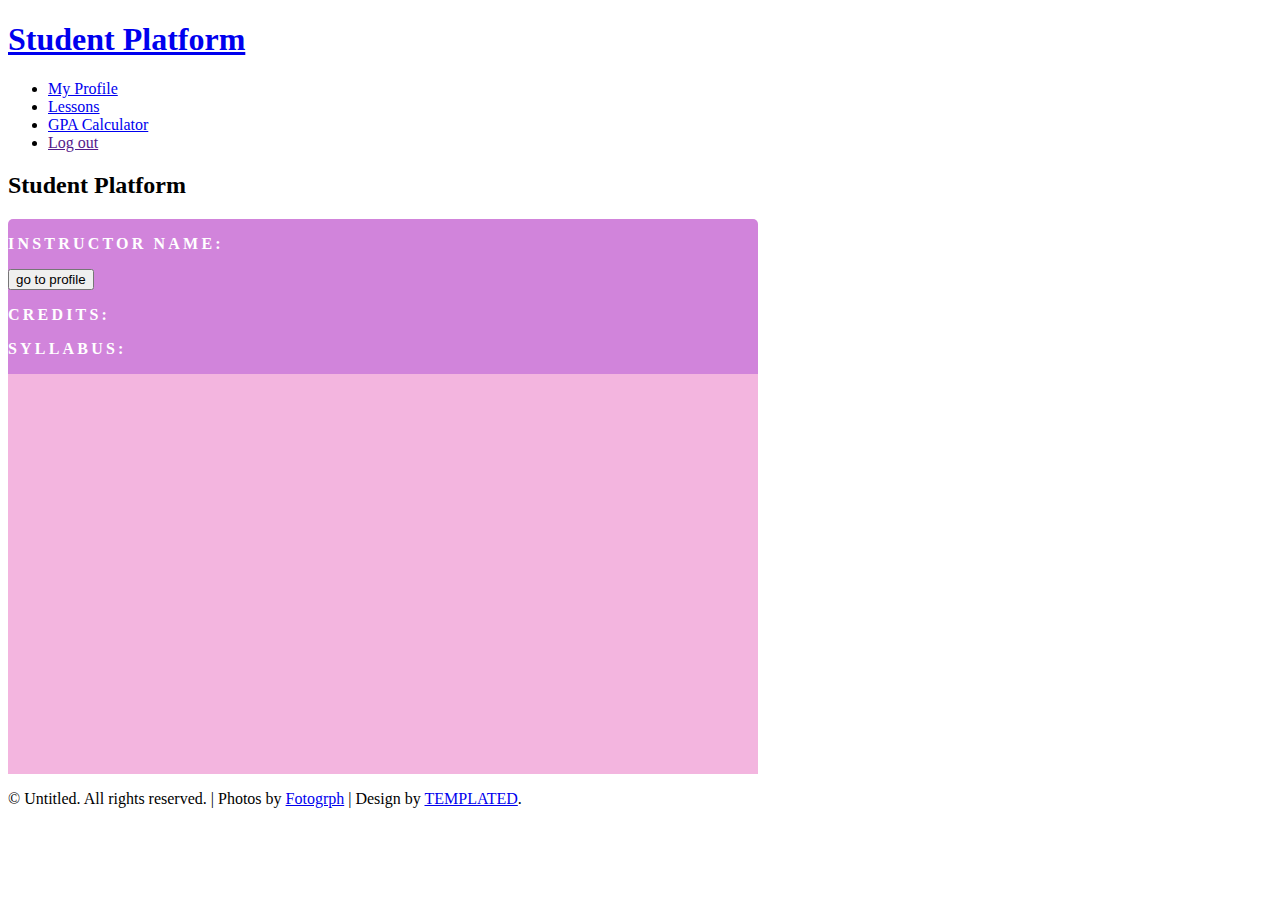
<file: target/classes/templates/syllabus.html>
<!DOCTYPE html PUBLIC "-//W3C//DTD XHTML 1.0 Strict//EN" "http://www.w3.org/TR/xhtml1/DTD/xhtml1-strict.dtd">

<html xmlns:th="www.thymeleafe.org">
<head>
    <meta http-equiv="Content-Type" content="text/html; charset=utf-8" />
    <title></title>
    <meta name="keywords" content="" />
    <meta name="description" content="" />
    <link href="http://fonts.googleapis.com/css?family=Varela" rel="stylesheet" />
    <link th:href="@{/default.css}" rel="stylesheet" type="text/css" media="all" />
    <link th:href="@{/fonts.css}" rel="stylesheet" type="text/css" media="all" />

    <!--[if IE 6]><link href="./default_ie6.css" rel="stylesheet" type="text/css" /><![endif]-->
    <style>
        .button1
        {
            display: inline-block;
            padding: 0em 1em 0em 1em;
            background: #CA85DB;
            border-radius: 5px;
            letter-spacing: 0.20em;
            line-height: 4em;
            text-decoration: none;
            text-transform: uppercase;
            font-weight: 400;
            font-size: 1em;
            color: #FFF;
        }
        .nL
        {
            display:block;
        }
        h4{
            display:inline;
            font-size: 12px;
            letter-spacing: 0.1em;
        }
        .button11
        {
            display: inline-block;
            background: #d184db;
            border-radius: 5px;
            letter-spacing: 0.20em;
            text-decoration: none;
            text-transform: uppercase;
            color: #FFF;

        }
        .nameL{}

        .block{
            text-align:center;
            width:750px;
            height:400px;
        }
        th{
            color: #5e6161;
        }
        .blockOfSyll{
            width:750px;
            height:400px;
            background: #f3b5df;
        }
    </style>
</head>
<body>
<div id="wrapper">
    <div id="header" class="container">
        <div id="logo">
            <h1><a  href="/" >Student Platform</a></h1>
        </div>
        <div id="menu">
            <ul>
                <li><a  href="/authenticateTheUser" id="" accesskey="1" title="">My Profile</a></li>
                <li class="current_page_item"><a href="#" accesskey="2" title="">Lessons</a></li>
                <li><a href="/gpaCalc" accesskey="3" title="">GPA Calculator</a></li>
                <li><a href="" accesskey="4" title="">Log out</a> </li>
            </ul>
        </div>
    </div>
    <div id="banner">
        <div class="container">
            <div class="title">
                <h2>Student Platform</h2>
            </div>
            <div  class="button11 nameL">
                <p style="text-align: left"><b>Instructor Name: </b><a style="color: #000000" th:text="${lesson.instructor.name} +' ' + ${lesson.instructor.lastName} "><form action="/goToInstructorProfile" style="text-align: left"> <input type="submit" value="go to profile"/><input type="hidden" th:value="${lesson.instructor.name}" name="insName"/></form></a></p>
                <p style="text-align: left"><b>Credits: </b> <a style="color: #000000" th:text="${lesson.lessonGpa}"></a></p>
                <p style="text-align: left"><b style="text-align: left">Syllabus: </b></br></p>
                <div class="blockOfSyll" style="color: #FFFFFF">
                    <p style="text-align: left"><a style="color: #000000" th:text="${lesson.syllabus.syllabusDetail}"></a></p>
                </div>
            </div>
        </div>
    </div>
</div>



</div>
<div id="copyright" class="container">
    <p>&copy; Untitled. All rights reserved. | Photos by <a href="http://fotogrph.com/">Fotogrph</a> | Design by <a href="http://templated.co" rel="nofollow">TEMPLATED</a>.</p>
</div>
</body>
<script type="text/javascript">
    $(document).ready(function () {
        $('#nameL tbody tr:even').css('background-color','#fff');
    });
</script>
</html>
</file>
